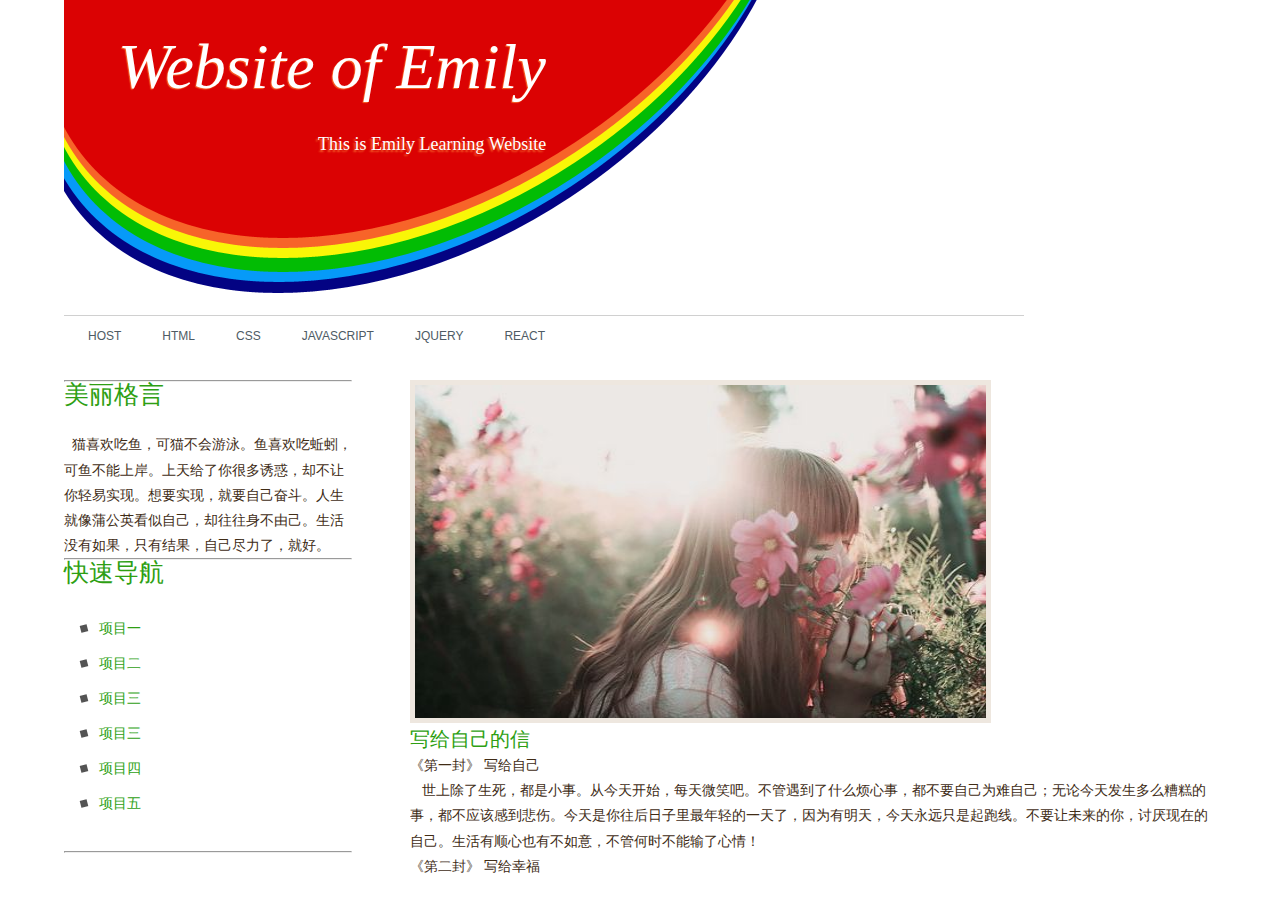
<file: Emily/index.html>
<!DOCTYPE html PUBLIC "-//W3C//DTD XHTML 1.0 Strict//EN" "http://www.w3.org/TR/xhtml1/DTD/xhtml1-strict.dtd">
<html xmlns="http://www.w3.org/1999/xhtml">
<head>
		<meta name="Website" content="Website of Emily" />
		<meta http-equiv="content-type" content="text/html; charset=utf-8" />
		<title>Website of Emily</title>
		<link href="css/style.css" rel="stylesheet" type="text/css" media="screen" />
</head>
<body>
	<div class="wrapper">
		<div class="body_header">
			<div id="logo">
				<p><span id="logo1">Website of Emily</span></p>
			  <p><span id="logo2">This is Emily Learning Website</span></p>
		  </div>
	    <div id="menu">
				<ul>
					<li class="current_page_item"><a href="PHP/main.html" target="main">Host</a></li>
					<li><a href="#">HTML</a></li>
					<li><a href="PHP/photos.html" target="main">CSS</a></li>
					<li><a href="Homework2.html">JavaScript</a></li>
					<li><a href="#">jQuery</a></li>
					<li><a href="#">React</a></li>
				</ul>
	    </div>
		</div>

		<div class="content">
	    	<div class="left">
	        	<ul>
	            	<hr/>
	                <li>
	                    <h2>美丽格言</h2><br/>
	                    <p> &nbsp;&nbsp;猫喜欢吃鱼，可猫不会游泳。鱼喜欢吃蚯蚓，可鱼不能上岸。上天给了你很多诱惑，却不让你轻易实现。想要实现，就要自己奋斗。人生就像蒲公英看似自己，却往往身不由己。生活没有如果，只有结果，自己尽力了，就好。</p>
	                </li>
	                <hr/>
	                <li>
	                    <h2>快速导航</h2><br/>
	                    <ul>
	                        <li><a href="#">项目一</a></li>
	                        <li><a href="#">项目二</a></li>
	                        <li><a href="#">项目三</a></li>
	                        <li><a href="#">项目三</a></li>
	                        <li><a href="#">项目四</a></li>
	                        <li><a href="#">项目五</a></li>
	                    </ul>
	                </li>
	                <hr/>
	            </ul>
	        </div>
	        <div class="right">
	        	<iframe height="100%" width="100%"  frameborder="0" name="main" src="PHP/main.html"/>
	        </div>
	  </div>

	  <div id="footer">
	    <p>Copyright (c) 2011 Sitename.com. All rights reserved. Design by <a href="http://www.freecsstemplates.org/" rel="nofollow">		FreeCSSTemplates.org</a>.</p>
	  </div>

	</div>
</body>
</html>
</file>
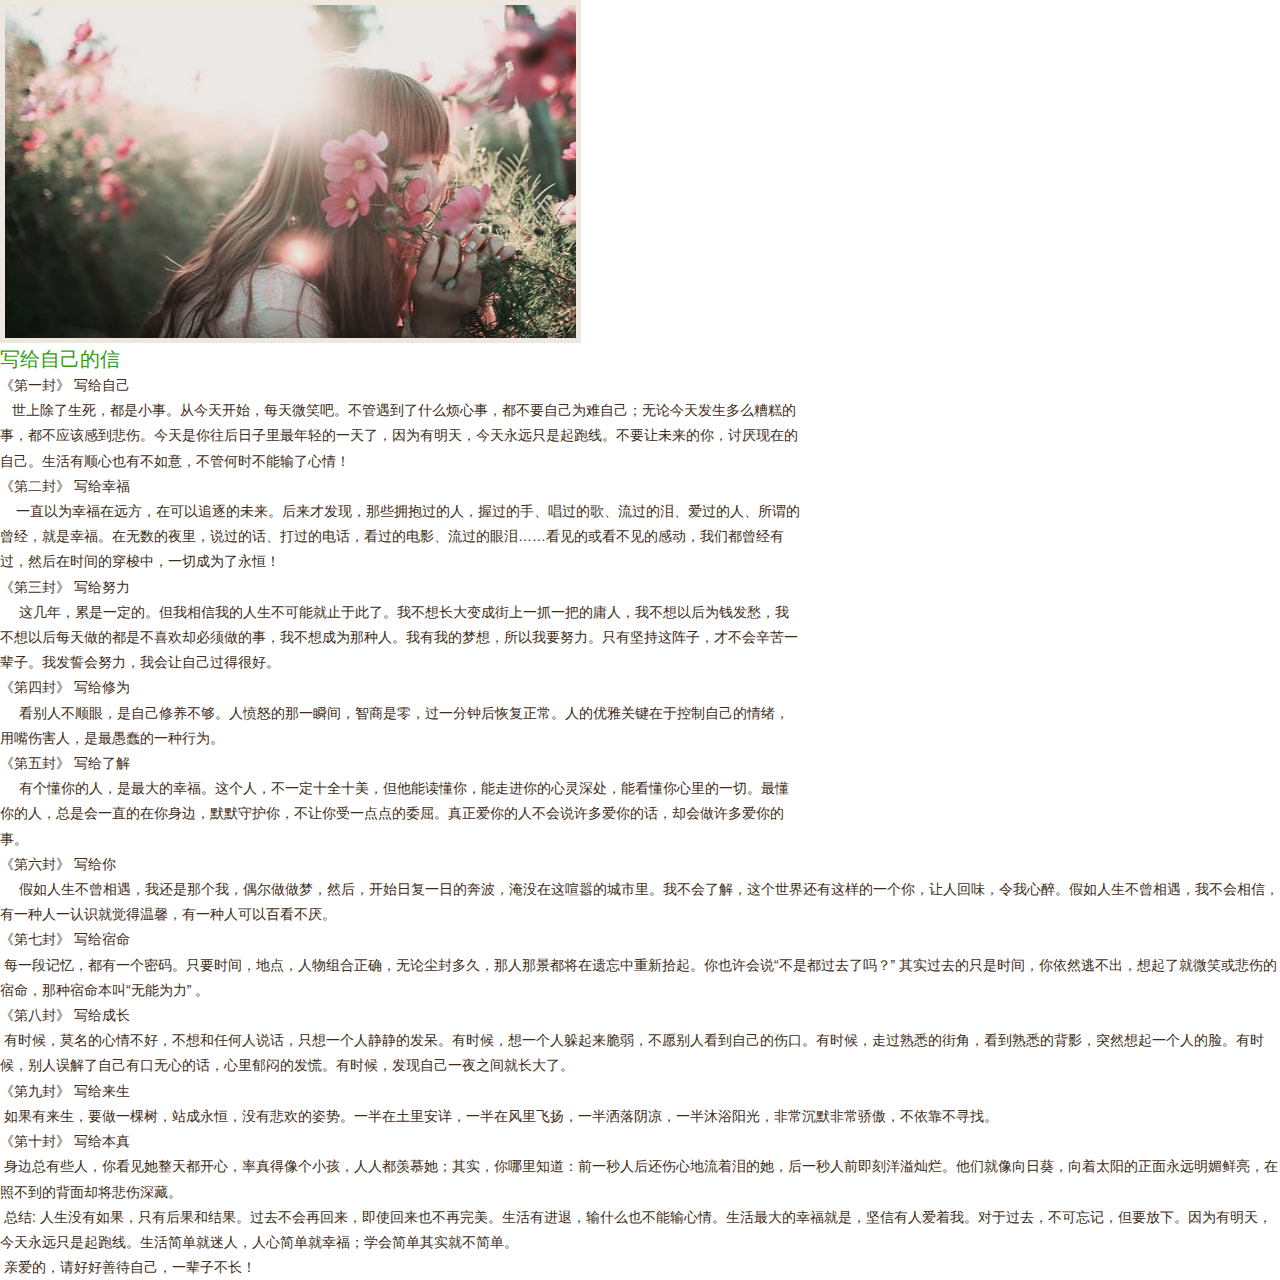
<file: Emily/PHP/main.html>
<!DOCTYPE html PUBLIC "-//W3C//DTD XHTML 1.0 Strict//EN" "http://www.w3.org/TR/xhtml1/DTD/xhtml1-strict.dtd">

<html xmlns="http://www.w3.org/1999/xhtml">
<head>
<meta name="keywords" content="春晓" />
<meta name="description" content="春晓的网页" />
<meta http-equiv="content-type" content="text/html; charset=utf-8" />
<title>春晓的网站</title>
<link href="../css/style.css" rel="stylesheet" type="text/css" media="screen" />
</head>
<body>
    	<div class="entry">
            <div class="title">
            	<img src="../img/img11.jpg" width="571" height="333" alt="" class="alignleft border" /><br/>					
             </div>
             <h3>写给自己的信</h3>
             <div class="words"><div>
               <p >《第一封》&nbsp;写给自己 </p>
               <p >&nbsp;&nbsp;&nbsp;世上除了生死，都是小事。从今天开始，每天微笑吧。不管遇到了什么烦心事，都不要自己为难自己；无论今天发生多么糟糕的事，都不应该感到悲伤。今天是你往后日子里最年轻的一天了，因为有明天，今天永远只是起跑线。不要让未来的你，讨厌现在的自己。生活有顺心也有不如意，不管何时不能输了心情！ </p>
               <p >《第二封》&nbsp;写给幸福 </p>
               <p >&nbsp;&nbsp;&nbsp;&nbsp;一直以为幸福在远方，在可以追逐的未来。后来才发现，那些拥抱过的人，握过的手、唱过的歌、流过的泪、爱过的人、所谓的曾经，就是幸福。在无数的夜里，说过的话、打过的电话，看过的电影、流过的眼泪&#8230;&#8230;看见的或看不见的感动，我们都曾经有过，然后在时间的穿梭中，一切成为了永恒！ </p>
               <p >《第三封》&nbsp;写给努力 </p>
               <p >&nbsp;&nbsp;&nbsp;&nbsp;&nbsp;这几年，累是一定的。但我相信我的人生不可能就止于此了。我不想长大变成街上一抓一把的庸人，我不想以后为钱发愁，我不想以后每天做的都是不喜欢却必须做的事，我不想成为那种人。我有我的梦想，所以我要努力。只有坚持这阵子，才不会辛苦一辈子。我发誓会努力，我会让自己过得很好。 </p>
               <p >《第四封》&nbsp;写给修为 </p>
               <p >&nbsp;&nbsp;&nbsp;&nbsp;&nbsp;看别人不顺眼，是自己修养不够。人愤怒的那一瞬间，智商是零，过一分钟后恢复正常。人的优雅关键在于控制自己的情绪，用嘴伤害人，是最愚蠢的一种行为。 </p>
               <p >《第五封》&nbsp;写给了解 </p>
               <p >&nbsp;&nbsp;&nbsp;&nbsp;&nbsp;有个懂你的人，是最大的幸福。这个人，不一定十全十美，但他能读懂你，能走进你的心灵深处，能看懂你心里的一切。最懂你的人，总是会一直的在你身边，默默守护你，不让你受一点点的委屈。真正爱你的人不会说许多爱你的话，却会做许多爱你的事。 </p>
             </div>
          </div>
          <p>《第六封》&nbsp;写给你 </p>
          <p >&nbsp;&nbsp;&nbsp;&nbsp;&nbsp;假如人生不曾相遇，我还是那个我，偶尔做做梦，然后，开始日复一日的奔波，淹没在这喧嚣的城市里。我不会了解，这个世界还有这样的一个你，让人回味，令我心醉。假如人生不曾相遇，我不会相信，有一种人一认识就觉得温馨，有一种人可以百看不厌。 </p>
          <p >《第七封》&nbsp;写给宿命 </p>
          <p >&nbsp;每一段记忆，都有一个密码。只要时间，地点，人物组合正确，无论尘封多久，那人那景都将在遗忘中重新拾起。你也许会说&#8220;不是都过去了吗？&#8221;&nbsp;其实过去的只是时间，你依然逃不出，想起了就微笑或悲伤的宿命，那种宿命本叫&#8220;无能为力&#8221;&nbsp;。 </p>
          <p >《第八封》&nbsp;写给成长 </p>
          <p >&nbsp;有时候，莫名的心情不好，不想和任何人说话，只想一个人静静的发呆。有时候，想一个人躲起来脆弱，不愿别人看到自己的伤口。有时候，走过熟悉的街角，看到熟悉的背影，突然想起一个人的脸。有时候，别人误解了自己有口无心的话，心里郁闷的发慌。有时候，发现自己一夜之间就长大了。 </p>
          <p >《第九封》&nbsp;写给来生 </p>
          <p >&nbsp;如果有来生，要做一棵树，站成永恒，没有悲欢的姿势。一半在土里安详，一半在风里飞扬，一半洒落阴凉，一半沐浴阳光，非常沉默非常骄傲，不依靠不寻找。 </p>
          <p >《第十封》&nbsp;写给本真 </p>
          <p >&nbsp;身边总有些人，你看见她整天都开心，率真得像个小孩，人人都羡慕她；其实，你哪里知道：前一秒人后还伤心地流着泪的她，后一秒人前即刻洋溢灿烂。他们就像向日葵，向着太阳的正面永远明媚鲜亮，在照不到的背面却将悲伤深藏。 </p>
          <p >&nbsp;总结:&nbsp;人生没有如果，只有后果和结果。过去不会再回来，即使回来也不再完美。生活有进退，输什么也不能输心情。生活最大的幸福就是，坚信有人爱着我。对于过去，不可忘记，但要放下。因为有明天，今天永远只是起跑线。生活简单就迷人，人心简单就幸福；学会简单其实就不简单。 </p>
          <p >&nbsp;亲爱的，请好好善待自己，一辈子不长！ </p>
      </div>
  </div>
   
	
</body>
</html>
</file>
<file: Emily/css/style.css>
*{
	margin:0;
	padding: 0;
}
body {
	font-family: Arial, Helvetica, sans-serif;
	font-size: 14px;
	color: #402C16;
}
h1, h2, h3 {
	font-weight: normal;
	color: #2E9F13;
}
h1 {
	font-size: 2em;
}
h2 {
	font-size: 1.8em;
}
h3 {
	font-size: 1.4em;
}

p, ul, ol {
	margin-top: 0;
	line-height: 180%;
}

a {
	text-decoration: none;
	color: #2E9F13;
}

a:hover {
  background-color:#7FFF00;
	color:#000000;
}

img.border {
	border: 5px solid #EEE7DF;
}

/*******************/
.wrapper {
	width:90%;
	margin: 0 auto;

}

/***************** Header*****************/
.body_header {
	background: #FFFFFF url(../img/img04.gif) no-repeat left top;
	width: 960px;
	height: 380px;
}

#logo {

	margin: 0;
	padding: 0px;
	color: #1A1A1A;
}

#logo p {
	margin: 0;
	padding: 30px 0 0 54px;
	text-shadow: #F76429 -1px 1px 1px;
	font: normal 18px Georgia, "Times New Roman", Times, serif;
	font-style: italic;
	color: #FFFFFF;
}
#logo1{
	margin: 0;
	padding: 0;
	font-family: Georgia, "Times New Roman", Times, serif;
	font-size: 64px;
}
#logo2{
	margin: 0;
	padding-left: 200px;
	width:700px;
	height:350px;
	text-shadow: #F76429 -2px 2px 2px;
	font: normal 18px Georgia, "Times New Roman", Times, serif;
}



#menu {
	width: 960px;
	height: 40px;
	margin: 160px 0 0 0;
	border-top: 1px solid #D0D0D0;
}

#menu ul {
	margin: 0;
	padding: 0px 0px 0px 4px;
	list-style: none;
	line-height: normal;
}

#menu li {
	float: left;
}

#menu a {
	display: block;
	margin-right: 1px;
	padding: 13px 20px 10px 20px;
	text-decoration: none;
	text-transform: uppercase;
	font-family: Arial, Helvetica, sans-serif;
	font-size: 12px;
	font-weight: normal;
	color: #4E5B64;
	border: none;
}

#menu .current_page_item a {
}

#menu a:hover {
	text-decoration: none;
}

.content{
	height:500px;
	width:100%;
	position:relative;

}

.content .left{
	float: left;
	width:25%;
	height:100%;
	position:absolute;
	left:0px;
	top:0px;

}
.content .left ul {
	margin: 0;
	padding: 0;
	list-style: none;
}

.content .left li {
	margin: 0;
	padding: 0;
}

.content .left li ul {
	margin: 0px 15px;
	padding-bottom: 30px;
}

.content .left li li {
	padding-left: 20px;
	line-height: 35px;
	background: url(../img/img01.gif) no-repeat left 12px;
}

.content .right{
	float: left;
	width:70%;
	height:100%;
	margin-left:50px;
	position:absolute;
	right:0px;
	top:0px;
}


.words{
	width:800px;

}
.photo{
	margin-left:100px;
}

.photo tr{
	margin-top:10px;
}
.photo tr td{
	margin-left:10px;
}
/* Footer */

#footer {
	width: 1000px;
	height: 300px;
	font-family: Arial, Helvetica, sans-serif;
	background: url(../img/img05.gif) no-repeat right bottom;
}

#footer p {
	margin: 0;
	padding-top: 18px;
	padding-left: 50px;
	line-height: normal;
	font-size: 10px;
	text-transform: uppercase;
	text-align: left;
	color: #676767;
}

#footer a {
	color: #676767;
}
</file>
